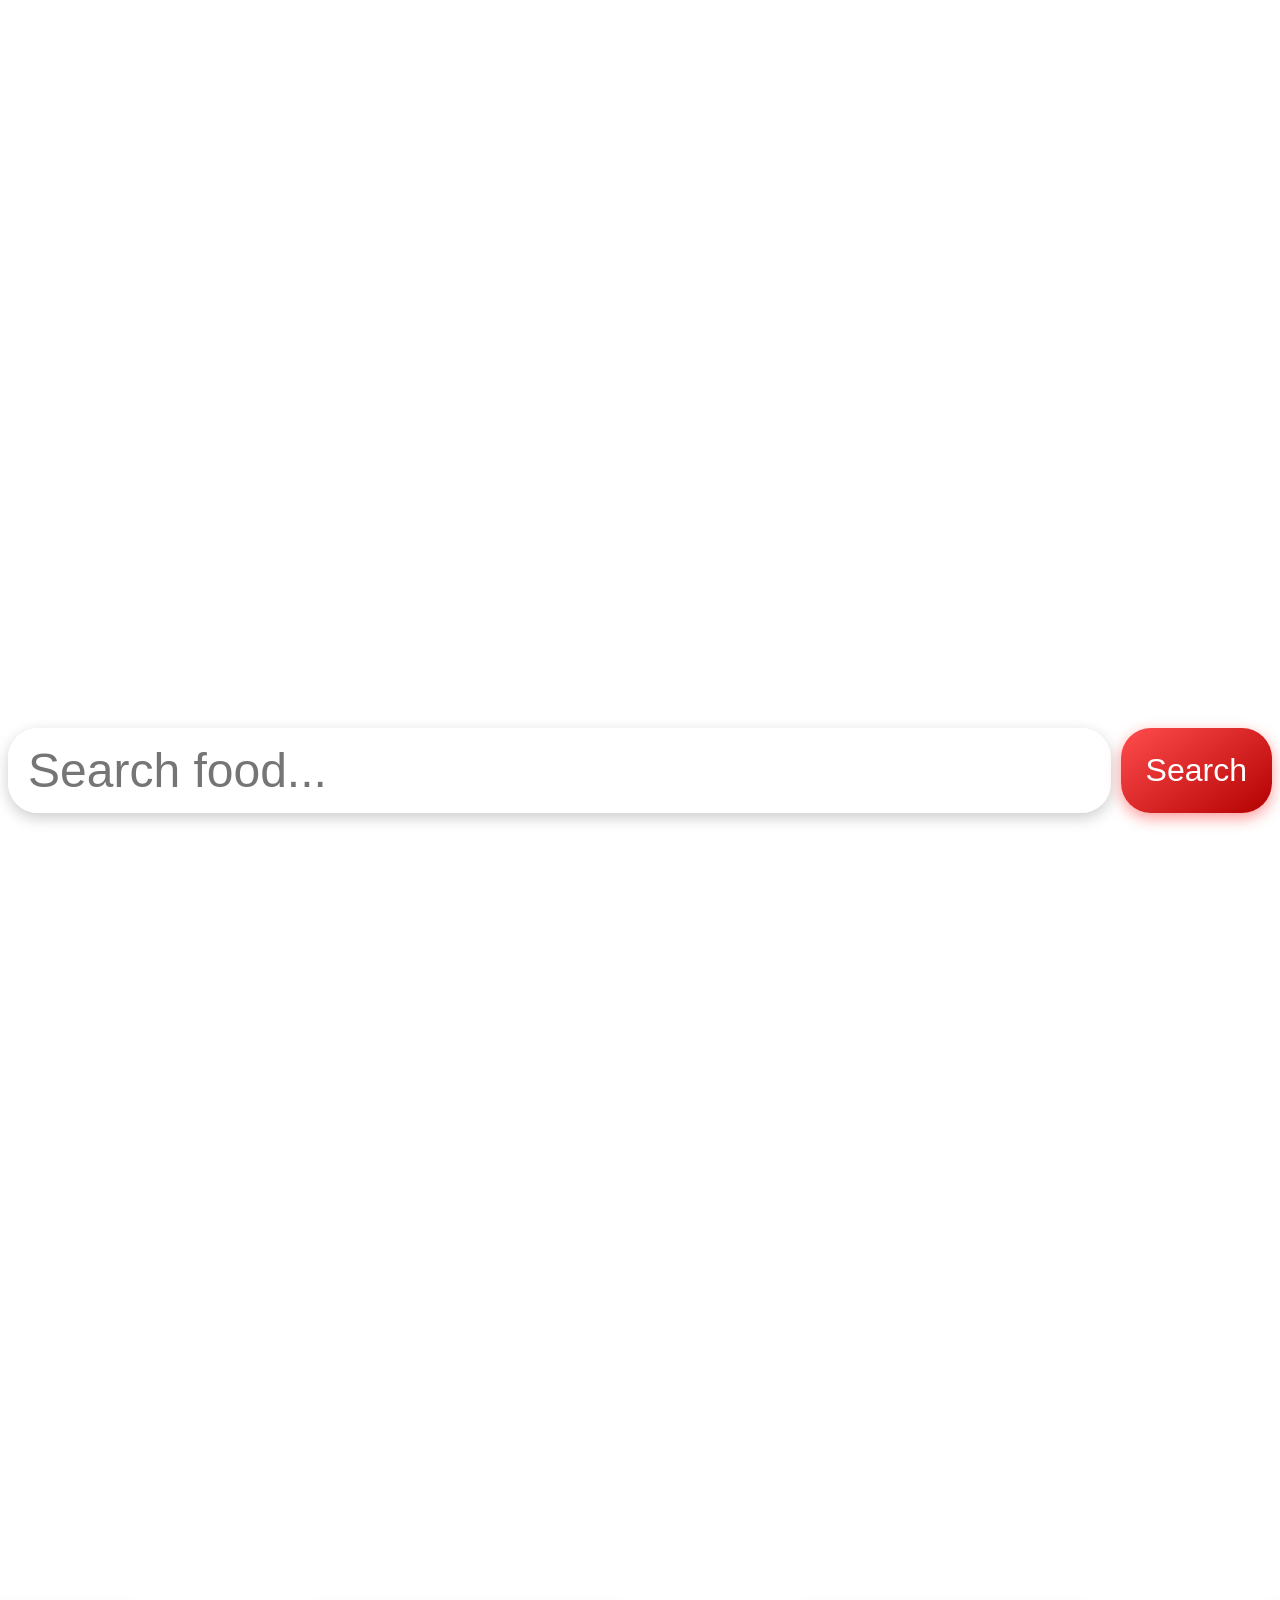
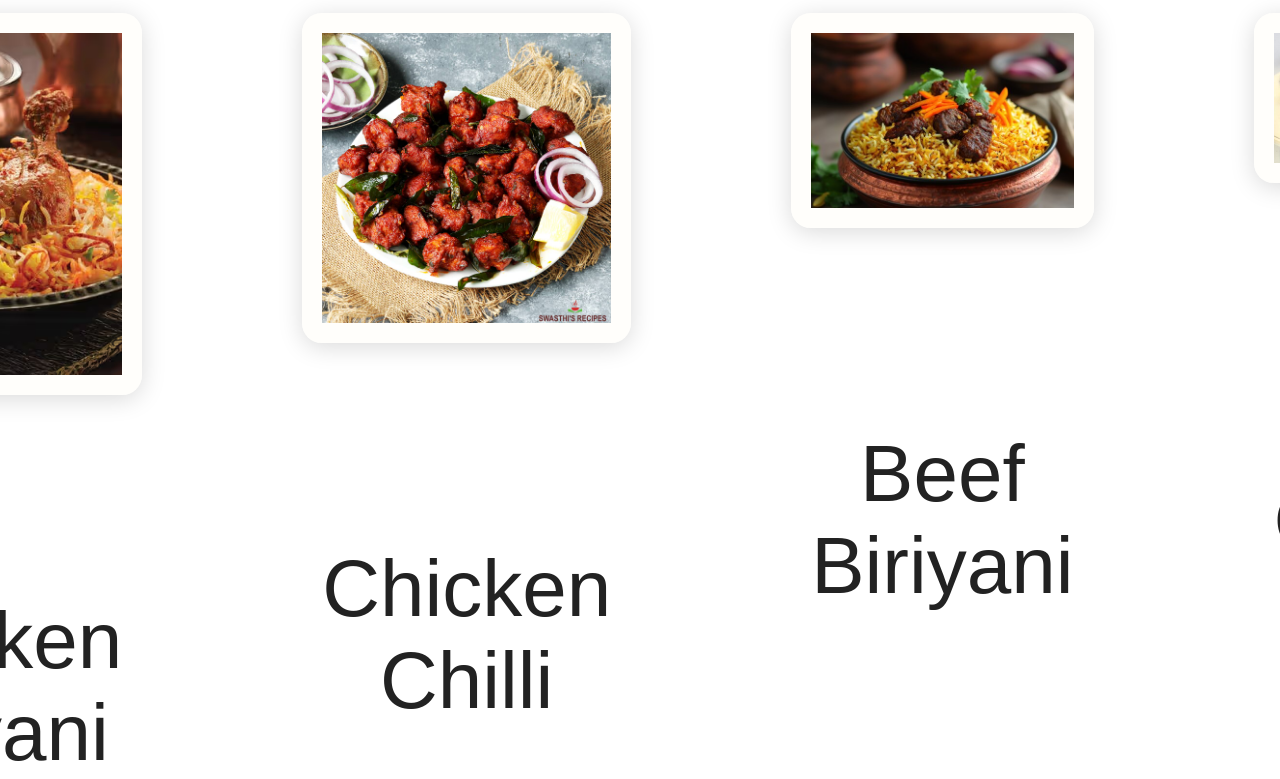
<file: index.html>
<!DOCTYPE html>
<html lang="en">
<head>
    <meta charset="UTF-8">
    <title>Online Delivery</title>
    <link rel="stylesheet" href="style.css">
    <style>
        
        .search-bar {
            margin-top: 40px;
            display: flex;
            justify-content: center;
            gap: 10px;
        }

        .search-bar input {
            padding: 15px 20px;
            font-size: 3rem;
            border-radius: 30px;
            border: none;
            width: 1500px;
            outline: none;
            box-shadow: 0 5px 15px rgba(0,0,0,0.2);
            background: rgba(255, 255, 255, 0.85);
            transition: 0.3s ease;
        }

        .search-bar input:focus {
            background: white;
            transform: scale(1.03);
            box-shadow: 0 8px 25px rgba(0,0,0,0.3);
        }

        .search-bar button {
            background: linear-gradient(145deg, #ff4d4d, #b30000);
            color: white;
            border: none;
            padding: 15px 25px;
            font-size: 2rem;
            border-radius: 30px;
            cursor: pointer;
            transition: all 0.3s ease;
            box-shadow: 0 5px 15px rgba(255,0,0,0.4);
        }

        .search-bar button:hover {
            transform: scale(1.05);
            box-shadow: 0 8px 30px rgba(255,0,0,0.6);
        }
    </style>
</head>

<body>
    <center>
        <h1 style="background-image: url(https://files.123freevectors.com/wp-content/original/118533-abstract-red-and-white-blur-lights-background-image.jpg);">
            FOOD delivery (on minutes)
        </h1>

        <!-- Search bar -->
        <form class="search-bar" onsubmit="return searchFood()">
            <input type="text" id="searchInput" placeholder="Search food...">
            <button type="submit">Search</button>
        </form>

        <div class="container">
            <div class="image-box">
                <img src="chicken.avif" alt="Product 1">
                <span class="caption">Chicken Biriyani</span>
            </div>
            <div class="image-box">
                <img src="chicken-65-.jpg" alt="Product 2">
                <span class="caption">Chicken Chilli</span>
            </div>
            <div class="image-box">
                <img src="beefb.jpg" alt="Product 3">
                <span class="caption">Beef Biriyani</span>
            </div>
            <div class="image-box">
                <img src="beef-chilli.jpeg" alt="Product 4">
                <span class="caption">Beef Chilli</span>
            </div>
        </div>
    </center>

    <script>
        function searchFood() {
            let query = document.getElementById("searchInput").value;
            if (query.trim() !== "") {
                window.location.href = "search-results.html?item=" + encodeURIComponent(query);
            }
            return false;
        }
    </script>
</body>
</html>
</file>
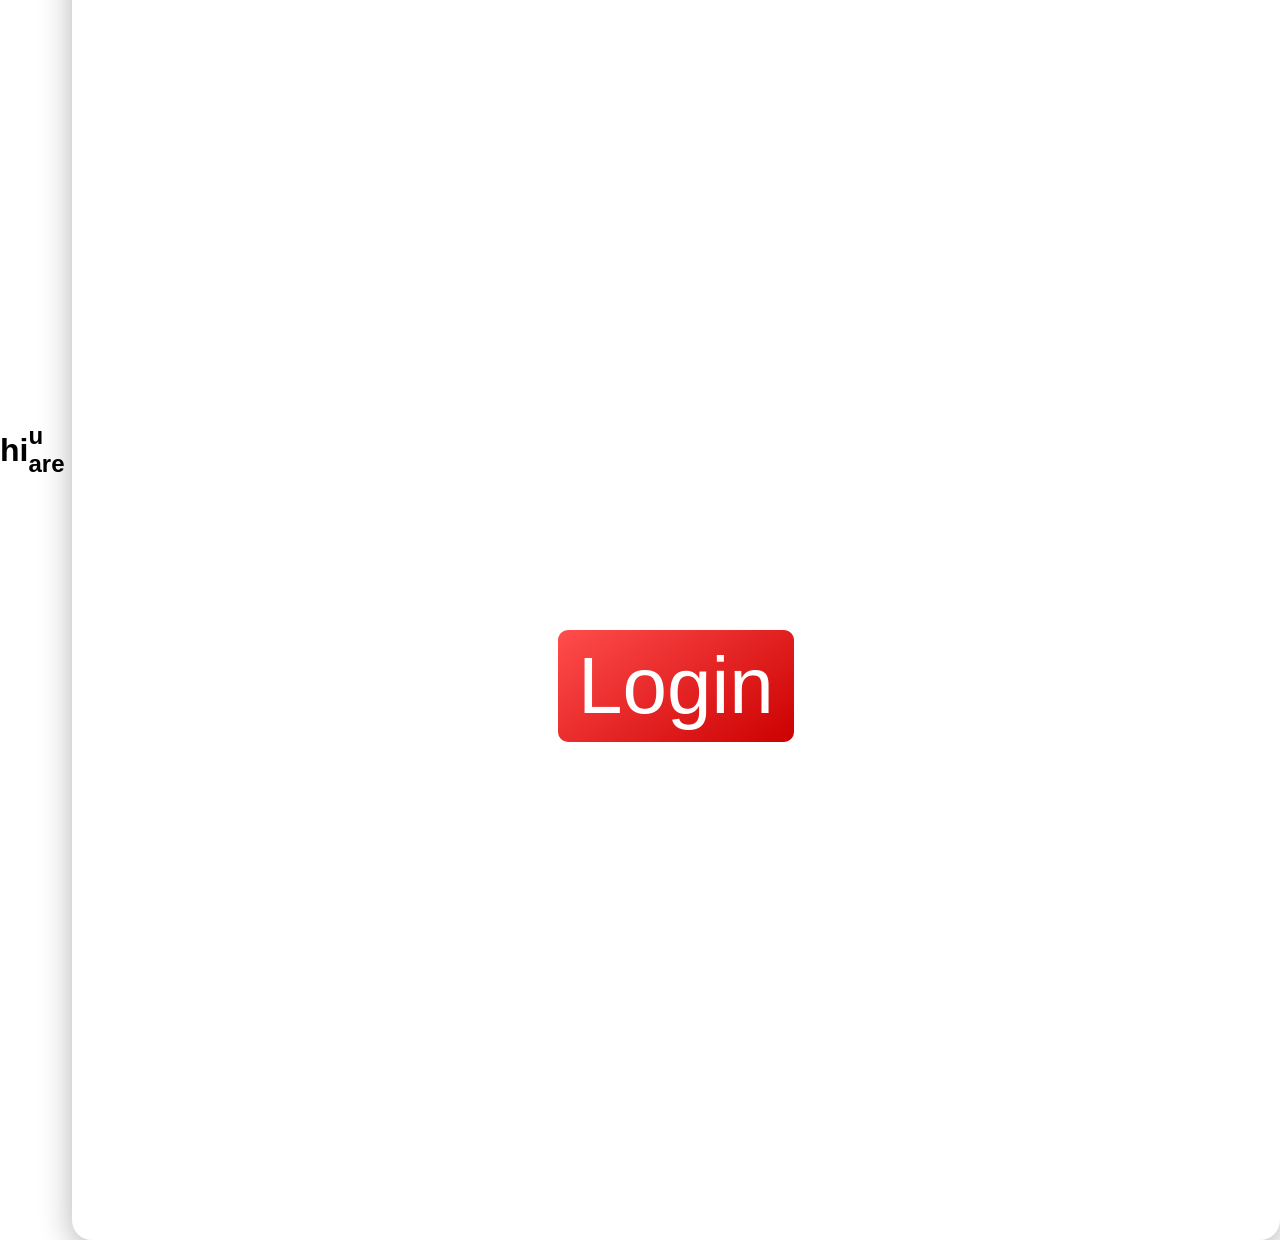
<file: login.html>
<!DOCTYPE html>
<html lang="en">
<head>
<meta charset="UTF-8">
<title>Login - Food Delivery</title>
<link rel="stylesheet" href="login.css">
</head>
<body>
<h1>hi</h1>
<h2>u are</h2>
<div class="login-box">
    <h2>Welcome Back!</h2>
    <form onsubmit="return loginUser()">
        <div class="input-box">
            <input type="text" id="username" required>
            <label>Username</label>
        </div>
        <div class="input-box">
            <input type="password" id="password" required>
            <label>Password</label>
        </div>
        <button type="submit">Login</button>
    </form>
</div>

<script>
function loginUser() {
    
    let user = document.getElementById("username").value;
    let pass = document.getElementById("password").value;

    if(user && pass) {
        window.location.href = "index.html"; // Redirect to main page
        return false;
    } else {
        alert("Please fill in all fields.");
        return false;
    }
}
</script>

</body>
</html>
</file>
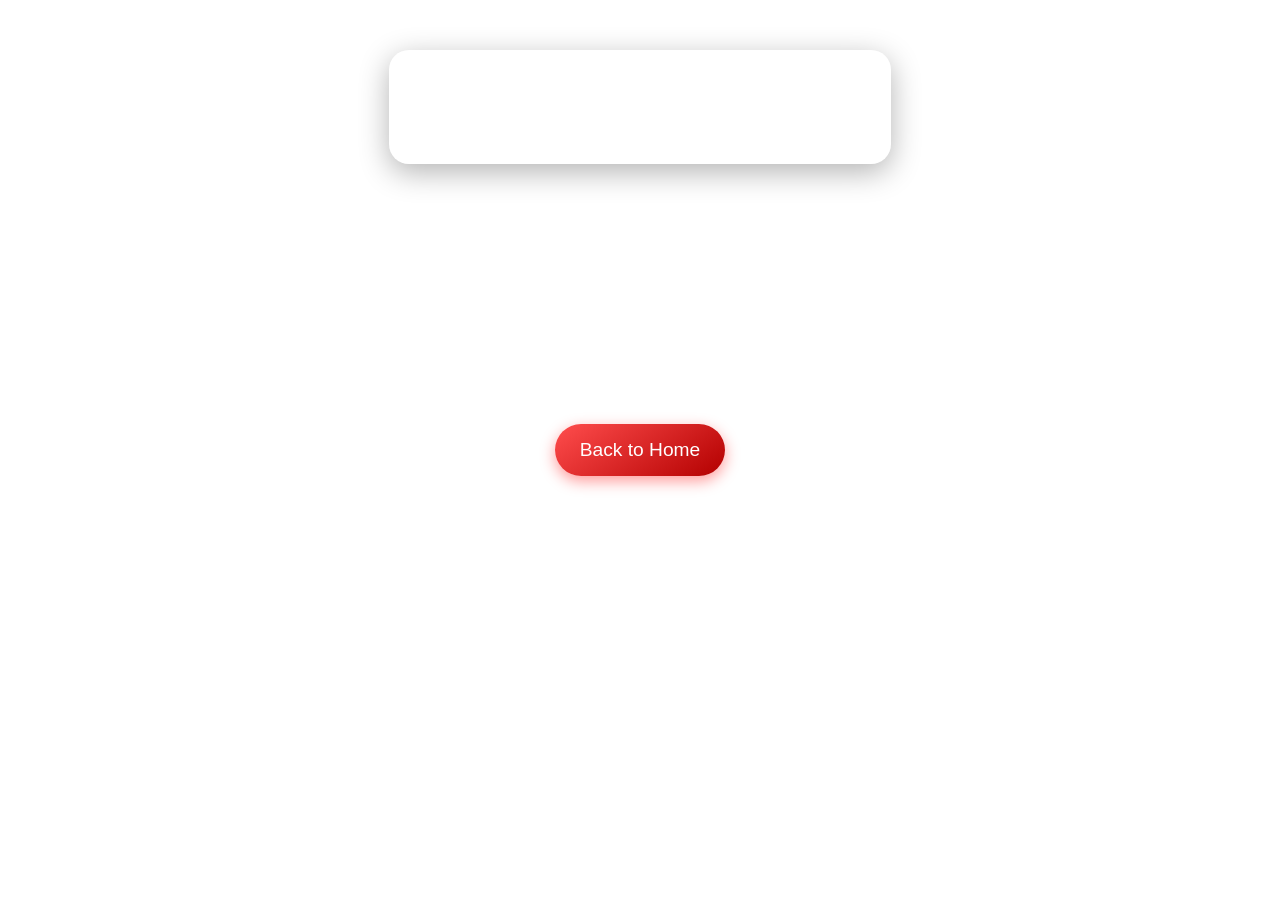
<file: search-results.html>
<!DOCTYPE html>
<html lang="en">
<head>
    <meta charset="UTF-8">
    <title>Search Results - Food Delivery</title>
    <style>
        body {
            margin: 0;
            font-family: 'Lucida Sans', 'Lucida Sans Regular', 'Lucida Grande', sans-serif;
            background-image: url(https://files.123freevectors.com/wp-content/original/118533-abstract-red-and-white-blur-lights-background-image.jpg);
            background-size: cover;
            background-repeat: no-repeat;
            color: white;
            text-align: center;
        }

        h1 {
            margin-top: 50px;
            font-size: 4rem;
            background: rgba(255, 255, 255, 0.15);
            padding: 20px;
            border-radius: 20px;
            backdrop-filter: blur(10px);
            display: inline-block;
            box-shadow: 0 8px 30px rgba(0,0,0,0.3);
        }

        .result-container {
            margin-top: 50px;
            display: flex;
            justify-content: center;
            flex-wrap: wrap;
            gap: 40px;
        }

        .food-card {
            background: rgba(255,255,255,0.1);
            backdrop-filter: blur(10px);
            border-radius: 20px;
            overflow: hidden;
            box-shadow: 0 8px 25px rgba(0,0,0,0.4);
            width: 300px;
            cursor: pointer;
            transition: transform 0.3s ease;
        }

        .food-card:hover {
            transform: scale(1.05);
        }

        .food-card img {
            width: 100%;
            height: 220px;
            object-fit: cover;
        }

        .food-caption {
            font-size: 1.5rem;
            padding: 15px;
            font-weight: bold;
            background: rgba(0,0,0,0.4);
        }

        .btn {
            margin-top: 40px;
            background: linear-gradient(145deg, #ff4d4d, #b30000);
            padding: 15px 25px;
            border: none;
            border-radius: 30px;
            color: white;
            font-size: 1.2rem;
            cursor: pointer;
            box-shadow: 0 5px 15px rgba(255,0,0,0.4);
            transition: all 0.3s ease;
        }

        .btn:hover {
            transform: scale(1.05);
            box-shadow: 0 8px 30px rgba(255,0,0,0.6);
        }

        .no-result {
            font-size: 2rem;
            margin-top: 50px;
            background: rgba(255,255,255,0.15);
            padding: 20px;
            border-radius: 20px;
            backdrop-filter: blur(10px);
        }
    </style>
</head>
<body>

    <h1>Search Results</h1>

    <div id="result-container" class="result-container"></div>

    <button class="btn" onclick="window.location.href='index.html'">Back to Home</button>

    <script>
        const menu = [
            { name: "Chicken Biriyani", image: "chicken.avif", price: 150 },
            { name: "Chicken Chilli", image: "chicken-65-.jpg", price: 120 },
            { name: "Beef Biriyani", image: "beefb.jpg", price: 180 },
            { name: "Beef Chilli", image: "beef-chilli.jpeg", price: 160 }
        ];

        let params = new URLSearchParams(window.location.search);
        let item = params.get("item")?.toLowerCase();

        let container = document.getElementById("result-container");

        let results = menu.filter(food => food.name.toLowerCase().includes(item));

        if(results.length > 0) {
            results.forEach(food => {
                let card = document.createElement("div");
                card.className = "food-card";
                card.innerHTML = `
                    <img src="${food.image}" alt="${food.name}">
                    <div class="food-caption">${food.name}</div>
                `;
                card.onclick = () => {
                    window.location.href = `order.html?name=${encodeURIComponent(food.name)}&image=${encodeURIComponent(food.image)}&price=${food.price}`;
                };
                container.appendChild(card);
            });
        } else {
            container.innerHTML = `<div class="no-result">No results found for "${item}"</div>`;
        }
    </script>

</body>
</html>
</file>
<file: style.css>
body {
 background-image: url(https://files.123freevectors.com/wp-content/original/118533-abstract-red-and-white-blur-lights-background-image.jpg);
 background-repeat: no-repeat; 
 
 background-size: cover;
  
}

h1 {
  background-blend-mode:color-burn;
  box-shadow: 20px;
  font-family: 'Lucida Sans', 'Lucida Sans Regular', 'Lucida Grande', 'Lucida Sans Unicode', Geneva, Verdana, sans-serif;
  color:white;
  margin-top: 300px;           /* Reduced top margin */
  margin-left: 0;
  text-align: center;
  font-size: 9rem;            /* Adjust as needed */
  width: 100%;
  height: auto;
  overflow-wrap: break-word;
  white-space: normal;
  box-sizing: border-box;
}

.container {
  margin: 0;
  margin-top: 800px;           /* Space between h1 and images */
  width: 70%;
  height: 450px;
  display: flex;
  justify-content: center;
  gap: 200px;
}

.container img {
  width: 100%;
  height: 3000px;
  object-fit: cover;
  border-radius: 20px;
  border: 20px solid rgba(255, 254, 250, 0.684);
  box-shadow: 0 4px 24px rgba(0,0,0,0.15);
  transition:
    transform 0.6s cubic-bezier(0.23, 1, 0.32, 1),
    width 0.6s cubic-bezier(0.23, 1, 0.32, 1),
    box-shadow 0.6s cubic-bezier(0.23, 1, 0.32, 1);
}

.container img:hover {
  transform: scale(1.28) rotate(-2deg);
  width: 90%;
  box-shadow: 0 8px 40px rgba(0,0,0,0.25);
}
.image-box {
  display: flex;
  flex-direction: column;
  align-items: center;
}

.caption {
  margin-top: 200px;
  font-size: 5rem;
  color: #222;
  font-family: Impact, Haettenschweiler, 'Arial Narrow Bold', sans-serif;
  text-align: center;
}

.login-container {
  font-size:50px;

  margin: 1500px auto;
  width: 1000px;
  height: 1000px;
  padding: 30px;
  border: 2px solid #fff;
  border-radius: 20px;
  background: rgba(203, 8, 8, 0.215);
  backdrop-filter: blur(10px);
  text-align: center;
  box-shadow: 0 8px 24px rgba(0, 0, 0, 0.2);
}

.login-container input {
  font-size: larger;
  width: 30%;
  height: 90px;
  padding: 10px;
  margin: 120px 0;
  border-radius: 10px;
  border: none;
}

.login-container button {
  padding: 10px 20px;
  background-color: #ff4d4d;
  color: white;
  font-size: 2rem;
  border: none;
  border-radius: 10px;
  cursor: pointer;
}



/* Center the login container in the page */
</file>
<file: login.css>
body {
    margin: 0;
    height: 100vh;
    background: url(https://files.123freevectors.com/wp-content/original/118533-abstract-red-and-white-blur-lights-background-image.jpg) no-repeat center/cover;
    display: flex;
    justify-content: center;
    align-items: center;
    font-family: Arial, sans-serif;
}

.login-box {
    background: rgba(255, 255, 255, 0.1);
    padding: 40px;
    border-radius: 20px;
    backdrop-filter: blur(15px);
    box-shadow: 0 8px 32px rgba(0,0,0,0.3);
    width: 1500px;
    height: 1500px;
    text-align: center;
    color: white;
}

.login-box h2 {
    margin-bottom: 300px;
    font-size: 7rem;
}

.input-box {
    position: relative;
    margin-bottom: 70px;
}

.input-box input {
    width: 100%;
    justify-content:space-between;
    padding: 20px;
    background: transparent;
    border: none;
    border-bottom: 2px solid white;
    color: white;
    font-size: 5rem;
    outline: none;
}

.input-box label {
    position: absolute;
    left: 0;
    bottom: 100px;
    color: white;
    pointer-events: none;
    transition: 0.3s;
}

.input-box input:focus + label,
.input-box input:valid + label {
    bottom: 35px;
    font-size: 2rem;
    color: #ffcccb;
}

button {
    background: linear-gradient(145deg, #ff4d4d, #cc0000);
    border: none;
    padding: 10px 20px;
    color: white;
    font-size: 5rem;
    border-radius: 10px;
    cursor: pointer;
    transition: 0.3s;
}

button:hover {
    transform: scale(1.05);
    box-shadow: 0 4px 20px rgba(255,77,77,0.5);
}
</file>
